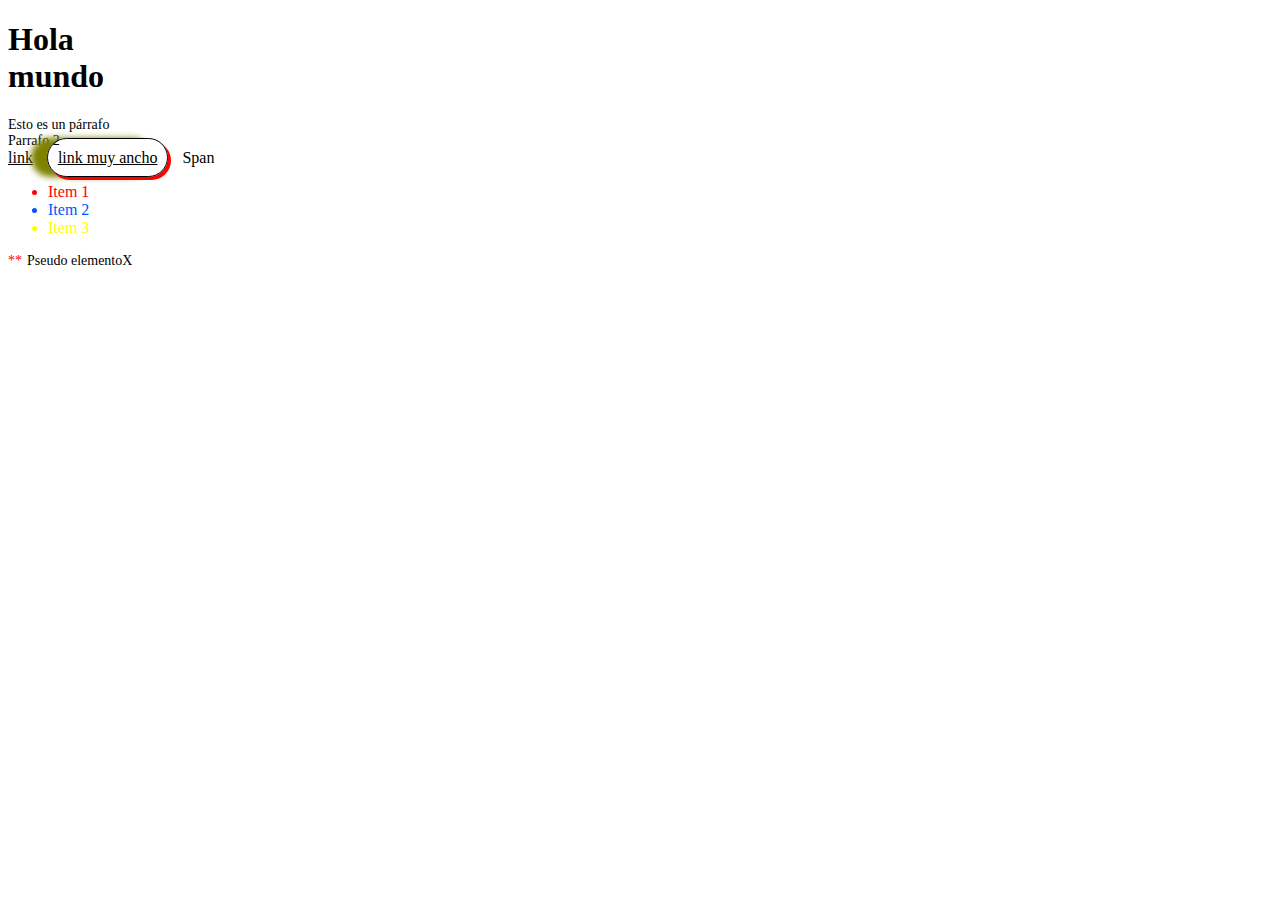
<file: class3/index.html>
<!DOCTYPE html>
<html lang="en">
<head>
  <meta charset="UTF-8">
  <meta name="viewport" content="width=device-width, initial-scale=1.0">
  <meta http-equiv="X-UA-Compatible" content="ie=edge">
  <link rel="stylesheet" href="style.css">
  <title>Document</title>
</head>
<body>
  <h1 class="title">Hola mundo</h1>
  <p class="first-p">Esto es un párrafo</p>
  <p class="second-p">Parrafo 2</p>
  <a href="">link</a>
  <a class="link" href="">link muy ancho</a>
  <span>Span</span>
  <ul class="lista">
    <li>Item 1</li>
    <li>Item 2</li>
    <li>Item 3</li>
  </ul>

  <p class="ele">Pseudo elemento</p>
</body>
</html>
</file>
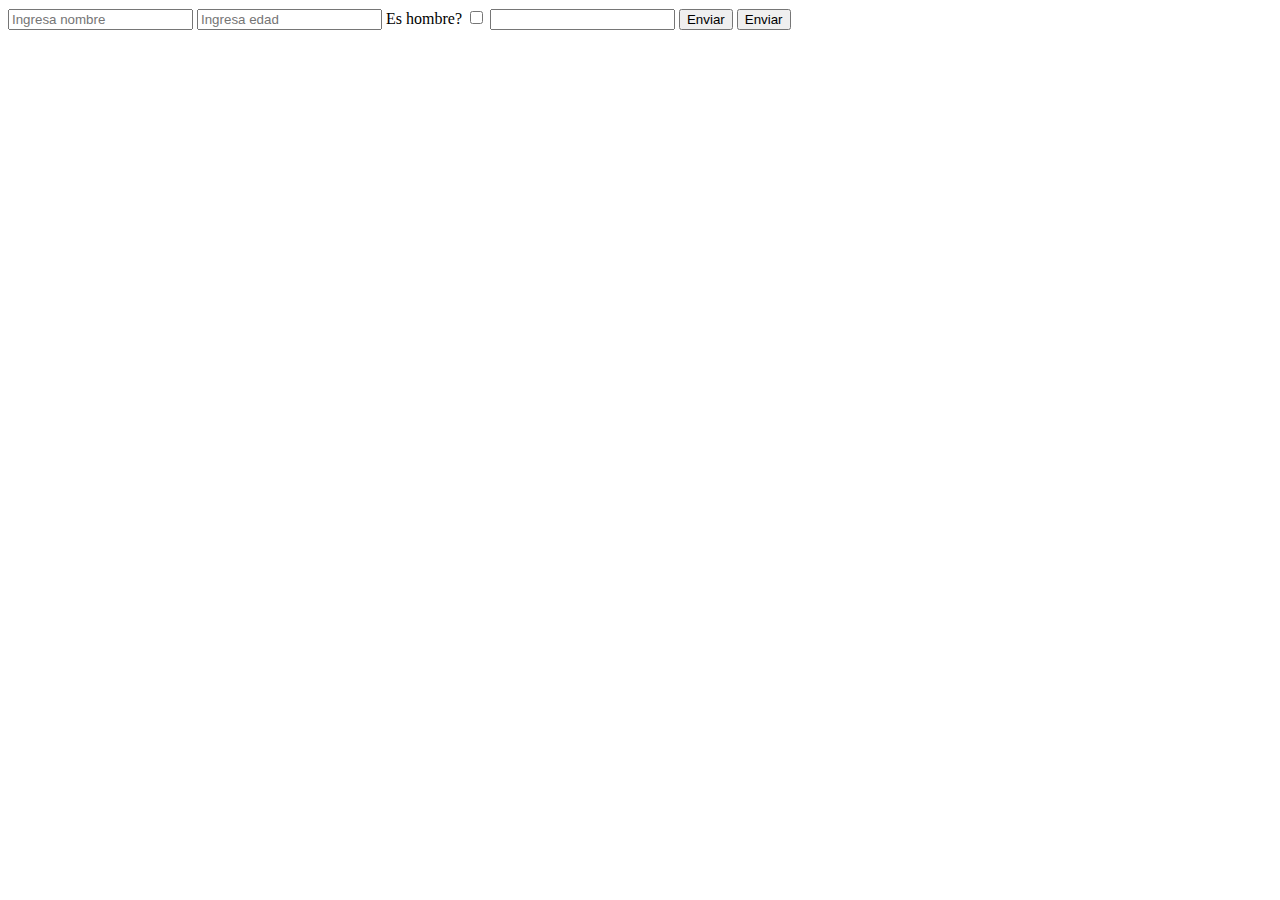
<file: class2/form.html>
<!DOCTYPE html>
<html lang="en">
  <head>
    <meta charset="UTF-8" />
    <meta name="viewport" content="width=device-width, initial-scale=1.0" />
    <meta http-equiv="X-UA-Compatible" content="ie=edge" />
    <title>Document</title>
  </head>
  <body>
    <form class="myform">
      <input
        type="text"
        id="nombre"
        name="nombre"
        placeholder="Ingresa nombre"
      />
      <input type="number" id="edad" name="edad" placeholder="Ingresa edad" />
      <label for="chk">Es hombre?</label>
      <input type="checkbox" id="chk" name="chk" />
      <input type="email" required id="email" name="email" value="" />
      <input type="submit" value="Enviar" />
      <button id="btnEnviar">Enviar</button>
    </form>
  </body>
</html>
</file>
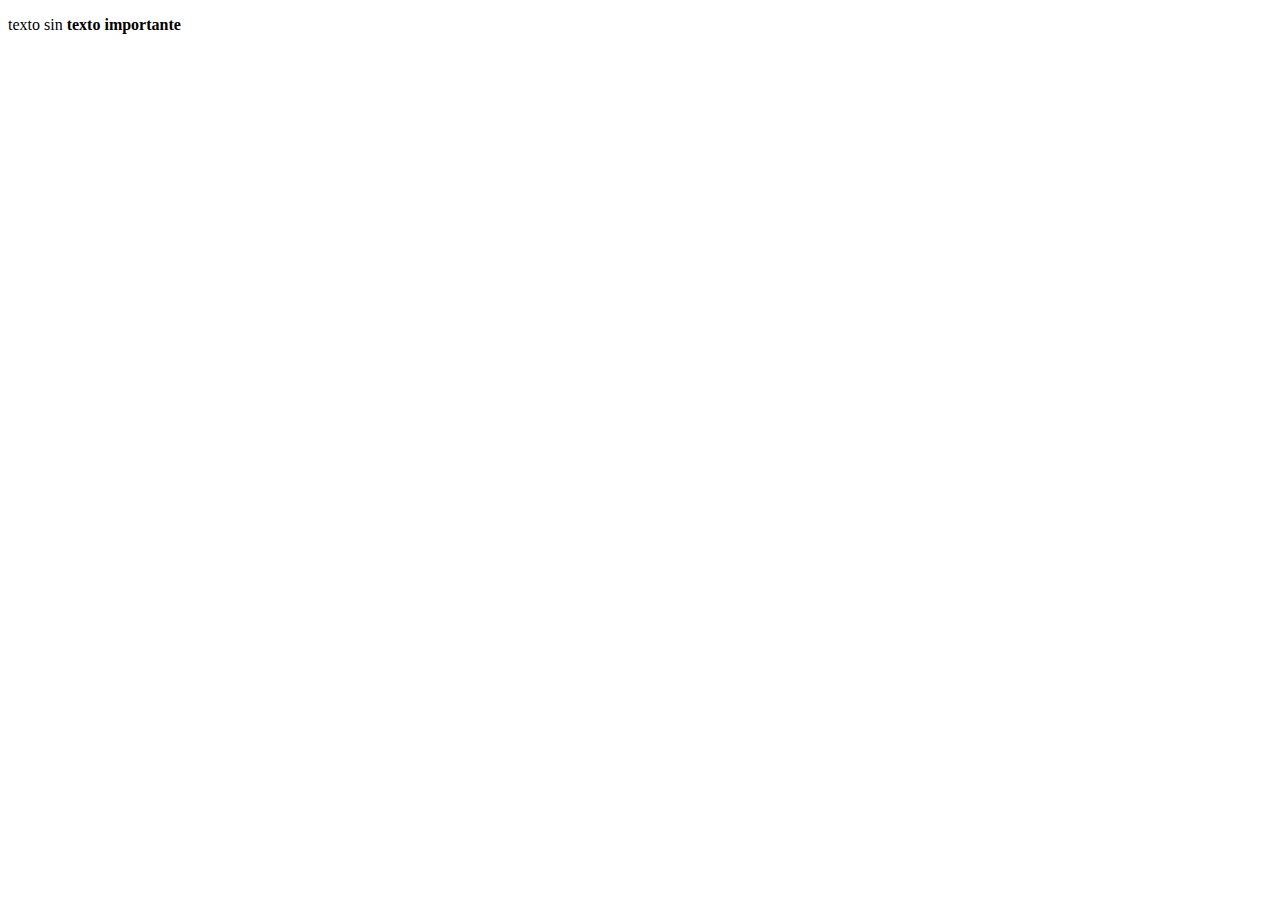
<file: class2/structure.html>
<!DOCTYPE html>
<html>
  <head>
    <meta charset="UTF-8" />
    <meta name="viewport" content="width=device-width, initial-scale=1.0" />
    <meta http-equiv="X-UA-Compatible" content="ie=edge" />
    <title>Document</title>
  </head>
  <body>
    <header>

    </header>
    <p>texto sin <strong>texto importante</strong></p>
  </body>
</html>
</file>
<file: class3/style.css>
* {
  color: black;
}

p {
  font-size: 14px;
  margin: 0px;
}

.first-p, .second-p {
  display: block;
  width: 200px;
}

h1 {
  width: 10px;
}

.link {
  /* display: inline-block; */
  width: 300px;
  margin: 10px;
  padding: 10px;
  border: 1px solid black;
  border-radius: 20px;
  box-shadow: 3px 3px red, -1em 0 0.4em olive;
}

.lista li{
  color: #0055ff;
}

.lista li:hover{
  color: black;
}

.lista li:first-child{
  color: red;
}

.lista li:first-child:hover{
  color: black;
}

.lista li:last-child {
  color: yellow;
}

.ele::before {
  content: '**';
  color: red;
  margin-right:5px;
}

.ele::after {
  content: 'X'
}

.ele::selection {
  background-color: green;
}
</file>
